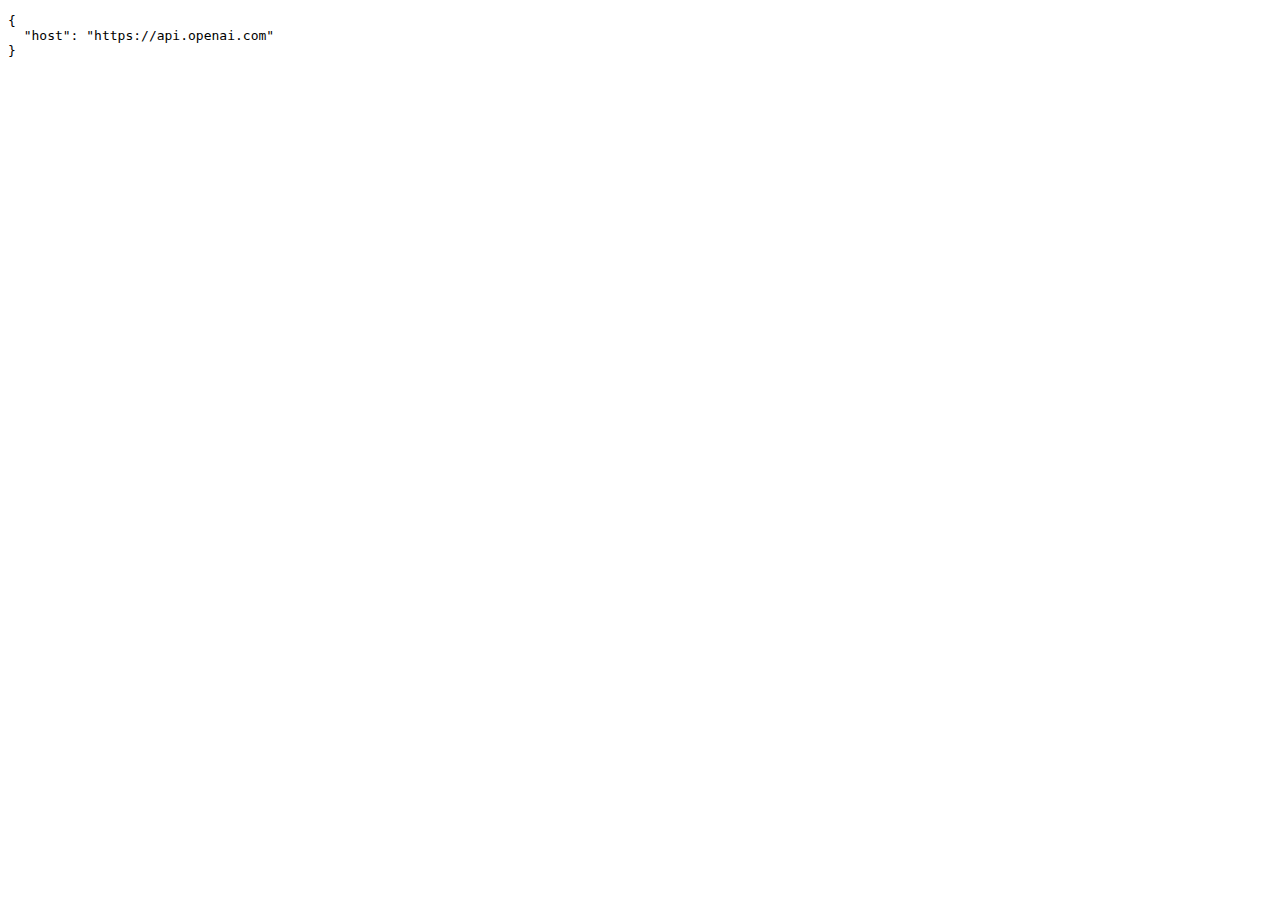
<file: wk-scan/index.html>
<!DOCTYPE html>
<html lang="en">
  <head>
    <meta charset="UTF-8" />
    <meta name="viewport" content="width=device-width, initial-scale=1.0" />
    <title>Document</title>
  </head>
  <body>
    <script>
      fetch("/meta.json")
        .then((response) => response.json())
        .then((data) => {
          const preEl = document.createElement("pre");
          preEl.textContent = JSON.stringify(data, null, 2);
          document.body.appendChild(preEl);
        })
        .catch((error) => console.error("Error fetching meta.json:", error));
    </script>
  </body>
</html>
</file>
